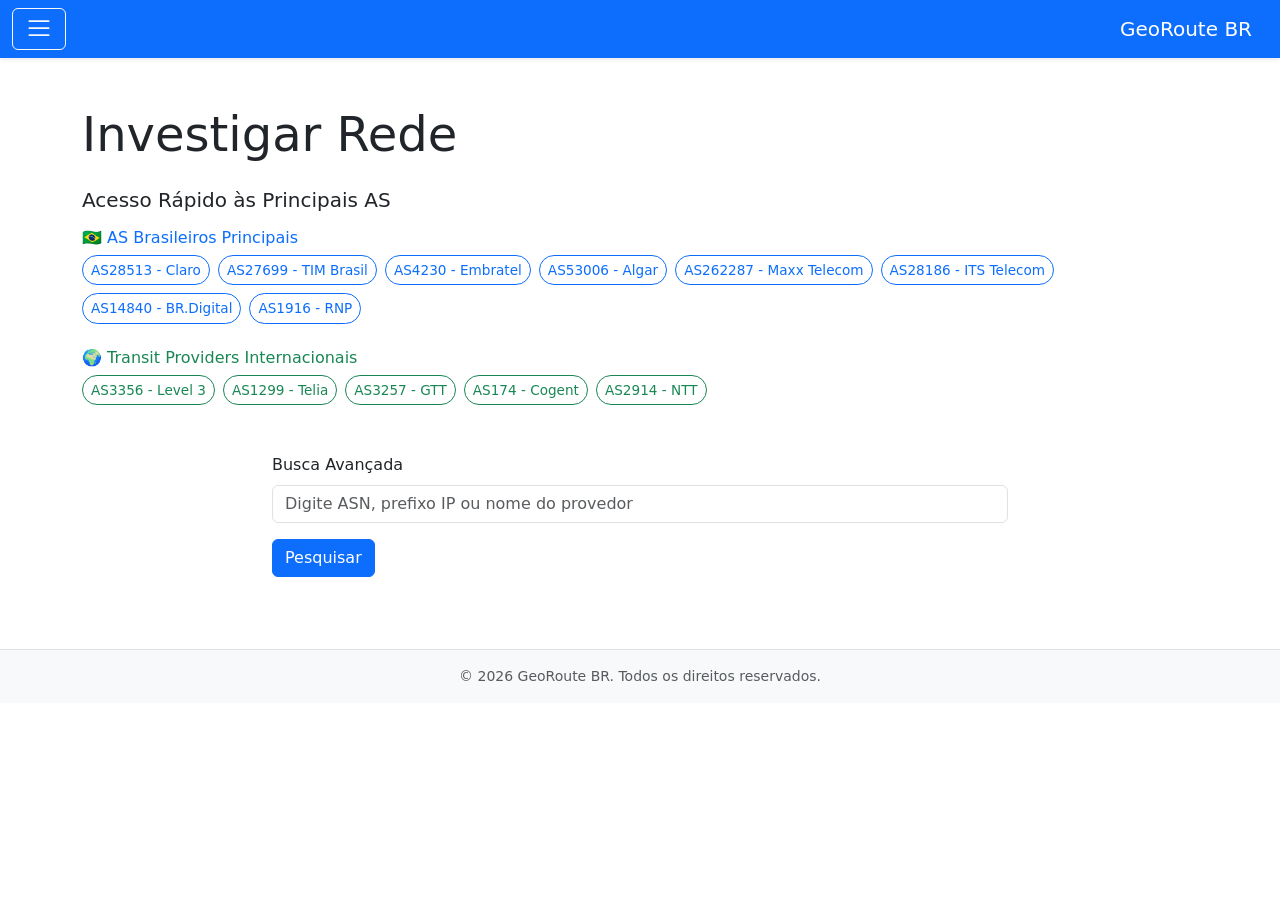
<file: pages/search.html>
<!DOCTYPE html>
<html lang="pt-BR">
<head>
  <meta charset="UTF-8">
  <meta name="viewport" content="width=device-width, initial-scale=1.0">
  <title>Investigação de Redes - GeoRoute BR</title>
  <!-- Bootstrap CSS -->
  <link href="https://cdn.jsdelivr.net/npm/bootstrap@5.3.2/dist/css/bootstrap.min.css" rel="stylesheet">
  <style>
    .as-quick-link {
      transition: all 0.2s ease;
      border-radius: 20px;
      font-size: 0.85rem;
    }
    .as-quick-link:hover {
      transform: translateY(-1px);
      box-shadow: 0 2px 4px rgba(0,0,0,0.1);
    }
    .as-quick-link:active {
      transform: translateY(0);
    }
    .flag-icon {
      width: 20px;
      height: 15px;
      display: inline-block;
      margin-right: 5px;
      background-size: cover;
      background-repeat: no-repeat;
      border-radius: 2px;
    }
    .flag-icon-br { background-image: url('data:image/svg+xml,<svg xmlns="http://www.w3.org/2000/svg" viewBox="0 0 20 15"><rect width="20" height="15" fill="%23009000"/><rect width="20" height="7.5" y="7.5" fill="%23FFCC00"/><circle cx="10" cy="7.5" r="3.5" fill="%2300247D"/><text x="10" y="8.5" text-anchor="middle" fill="%23FFFFFF" font-size="2.5" font-family="Arial">★</text></svg>'); }
    .flag-icon-us { background-image: url('data:image/svg+xml,<svg xmlns="http://www.w3.org/2000/svg" viewBox="0 0 20 15"><rect width="20" height="15" fill="%23FFFFFF"/><rect width="20" height="2" fill="%23B22234"/><rect width="20" height="2" y="4" fill="%23B22234"/><rect width="20" height="2" y="8" fill="%23B22234"/><rect width="20" height="2" y="12" fill="%23B22234"/><rect width="20" height="2" y="2" fill="%23002837"/><rect width="20" height="2" y="6" fill="%23002837"/><rect width="20" height="2" y="10" fill="%23002837"/><rect width="20" height="2" y="14" fill="%23002837"/><rect width="7.5" height="7.5" fill="%23002837"/><g fill="%23FFFFFF"><circle cx="3.75" cy="3.75" r="0.3"/><circle cx="5.75" cy="1.75" r="0.3"/><circle cx="5.75" cy="3.75" r="0.3"/><circle cx="5.75" cy="5.75" r="0.3"/><circle cx="3.75" cy="1.75" r="0.3"/><circle cx="3.75" cy="5.75" r="0.3"/><circle cx="1.75" cy="3.75" r="0.3"/><circle cx="1.75" cy="1.75" r="0.3"/><circle cx="1.75" cy="5.75" r="0.3"/></g></svg>'); }
    .flag-icon-se { background-image: url('data:image/svg+xml,<svg xmlns="http://www.w3.org/2000/svg" viewBox="0 0 20 15"><rect width="20" height="15" fill="%23006400"/><rect width="20" height="5" y="5" fill="%23FFCC00"/><rect width="5" height="15" x="7.5" fill="%23FFCC00"/></svg>'); }
    .flag-icon-jp { background-image: url('data:image/svg+xml,<svg xmlns="http://www.w3.org/2000/svg" viewBox="0 0 20 15"><rect width="20" height="15" fill="%23FFFFFF"/><circle cx="10" cy="7.5" r="3" fill="%23BC002D"/></svg>'); }
  </style>
</head>
<body>
  <header>
    <nav class="navbar navbar-light bg-primary shadow-sm">
      <div class="container-fluid">
        <button class="btn btn-outline-light me-2" type="button" data-bs-toggle="offcanvas" data-bs-target="#offcanvasMenu" aria-controls="offcanvasMenu">
          <svg xmlns='http://www.w3.org/2000/svg' width='28' height='28' fill='currentColor' class='bi bi-list' viewBox='0 0 16 16'><path fill-rule='evenodd' d='M2.5 12a.5.5 0 0 1 0-1h11a.5.5 0 0 1 0 1h-11zm0-4a.5.5 0 0 1 0-1h11a.5.5 0 0 1 0 1h-11zm0-4a.5.5 0 0 1 0-1h11a.5.5 0 0 1 0 1h-11z'/></svg>
        </button>
        <span class="navbar-brand mb-0 h1 text-white">GeoRoute BR</span>
      </div>
    </nav>
    <div class="offcanvas offcanvas-start" tabindex="-1" id="offcanvasMenu" aria-labelledby="offcanvasMenuLabel">
      <div class="offcanvas-header">
        <h5 class="offcanvas-title" id="offcanvasMenuLabel">Menu</h5>
        <button type="button" class="btn-close" data-bs-dismiss="offcanvas" aria-label="Close"></button>
      </div>
      <div class="offcanvas-body">
        <ul class="nav flex-column">
          <li class="nav-item mb-2"><a class="nav-link" href="../index.html">Home</a></li>
          <li class="nav-item mb-2"><a class="nav-link" href="dashboard.html">Dashboard</a></li>
          <li class="nav-item mb-2"><a class="nav-link" href="map.html">Mapa</a></li>
          <li class="nav-item mb-2"><a class="nav-link active text-primary fw-bold" href="search.html">Busca</a></li>
          <li class="nav-item mb-2"><a class="nav-link" href="as_detail.html">Detalhe AS</a></li>
          <li class="nav-item mb-2"><a class="nav-link" href="about.html">Sobre</a></li>
          <li class="nav-item mb-2"><a class="nav-link" href="contact.html">Contato</a></li>
        </ul>
      </div>
    </div>
  </header>

  <main class="container py-5">
    <h2 class="display-5 mb-4">Investigar Rede</h2>

    <!-- AS Populares para Acesso Rápido -->
    <div class="row mb-4">
      <div class="col-12">
        <h4 class="h5 mb-3">Acesso Rápido às Principais AS</h4>

        <!-- AS Brasileiros -->
        <div class="mb-4">
          <h6 class="text-primary mb-2">🇧🇷 AS Brasileiros Principais</h6>
          <div class="d-flex flex-wrap gap-2">
            <button class="btn btn-outline-primary btn-sm as-quick-link" data-asn="28513">AS28513 - Claro</button>
            <button class="btn btn-outline-primary btn-sm as-quick-link" data-asn="27699">AS27699 - TIM Brasil</button>
            <button class="btn btn-outline-primary btn-sm as-quick-link" data-asn="4230">AS4230 - Embratel</button>
            <button class="btn btn-outline-primary btn-sm as-quick-link" data-asn="53006">AS53006 - Algar</button>
            <button class="btn btn-outline-primary btn-sm as-quick-link" data-asn="262287">AS262287 - Maxx Telecom</button>
            <button class="btn btn-outline-primary btn-sm as-quick-link" data-asn="28186">AS28186 - ITS Telecom</button>
            <button class="btn btn-outline-primary btn-sm as-quick-link" data-asn="14840">AS14840 - BR.Digital</button>
            <button class="btn btn-outline-primary btn-sm as-quick-link" data-asn="1916">AS1916 - RNP</button>
          </div>
        </div>

        <!-- Transit Providers Internacionais -->
        <div class="mb-4">
          <h6 class="text-success mb-2">🌍 Transit Providers Internacionais</h6>
          <div class="d-flex flex-wrap gap-2">
            <button class="btn btn-outline-success btn-sm as-quick-link" data-asn="3356">AS3356 - Level 3</button>
            <button class="btn btn-outline-success btn-sm as-quick-link" data-asn="1299">AS1299 - Telia</button>
            <button class="btn btn-outline-success btn-sm as-quick-link" data-asn="3257">AS3257 - GTT</button>
            <button class="btn btn-outline-success btn-sm as-quick-link" data-asn="174">AS174 - Cogent</button>
            <button class="btn btn-outline-success btn-sm as-quick-link" data-asn="2914">AS2914 - NTT</button>
          </div>
        </div>
      </div>
    </div>

    <!-- Campo de Busca -->
    <div class="row">
      <div class="col-lg-8 mx-auto">
        <div class="mb-3">
          <label for="queryInput" class="form-label">Busca Avançada</label>
          <input id="queryInput" type="text" class="form-control" placeholder="Digite ASN, prefixo IP ou nome do provedor" />
        </div>
        <button id="searchBtn" class="btn btn-primary mb-4">Pesquisar</button>
      </div>
    </div>

    <div id="results"></div>
  </main>

  <footer class="bg-light border-top mt-auto py-3">
    <div class="container text-center text-muted small">
      &copy; 2026 GeoRoute BR. Todos os direitos reservados.
    </div>
  </footer>

  <!-- Bootstrap JS Bundle -->
  <script src="https://cdn.jsdelivr.net/npm/bootstrap@5.3.2/dist/js/bootstrap.bundle.min.js"></script>
  <script src="../js/main.js"></script>
  <script>
    // Dados expandidos incluindo AS brasileiros e internacionais principais
    const dummyData = {
      "AS28513": {
        asn: "AS28513",
        org: "Claro S.A.",
        prefixes: ["200.192.0.0/16", "201.6.0.0/16", "189.40.0.0/16"],
        upstreams: ["AS3356", "AS1299", "AS3257"],
        peers: ["AS27699", "AS4230"],
        country: "BR",
        routes: 1250,
        type: "transit"
      },
      "AS27699": {
        asn: "AS27699",
        org: "Telecom Italia S.p.A.",
        prefixes: ["191.5.0.0/16", "191.36.0.0/16"],
        upstreams: ["AS3356", "AS1299"],
        peers: ["AS28513", "AS4230"],
        country: "BR",
        routes: 980,
        type: "transit"
      },
      "AS4230": {
        asn: "AS4230",
        org: "Embratel",
        prefixes: ["200.192.0.0/16", "200.219.0.0/16"],
        upstreams: ["AS3356", "AS1299", "AS3257"],
        peers: ["AS28513", "AS27699"],
        country: "BR",
        routes: 1450,
        type: "transit"
      },
      "AS53006": {
        asn: "AS53006",
        org: "Algar Telecom",
        prefixes: ["177.223.0.0/16", "191.185.0.0/16"],
        upstreams: ["AS3356", "AS28513"],
        peers: ["AS27699"],
        country: "BR",
        routes: 320,
        type: "transit"
      },
      "AS262287": {
        asn: "AS262287",
        org: "Maxx Telecom",
        prefixes: ["177.54.0.0/16", "177.55.0.0/16"],
        upstreams: ["AS28513", "AS27699"],
        peers: ["AS4230"],
        country: "BR",
        routes: 180,
        type: "transit"
      },
      "AS28186": {
        asn: "AS28186",
        org: "ITS Telecom",
        prefixes: ["189.89.0.0/16", "189.90.0.0/16"],
        upstreams: ["AS28513", "AS3356"],
        peers: ["AS27699"],
        country: "BR",
        routes: 95,
        type: "transit"
      },
      "AS14840": {
        asn: "AS14840",
        org: "BR.Digital Provider",
        prefixes: ["177.101.0.0/16", "177.102.0.0/16"],
        upstreams: ["AS28513", "AS27699"],
        peers: ["AS4230"],
        country: "BR",
        routes: 75,
        type: "transit"
      },
      "AS1916": {
        asn: "AS1916",
        org: "Rede Nacional de Ensino e Pesquisa",
        prefixes: ["200.128.0.0/16", "200.129.0.0/16"],
        upstreams: ["AS28513", "AS27699"],
        peers: ["AS4230"],
        country: "BR",
        routes: 200,
        type: "enterprise"
      },
      "AS3356": {
        asn: "AS3356",
        org: "Level 3 Communications",
        prefixes: ["4.0.0.0/8", "8.0.0.0/8"],
        upstreams: [],
        peers: ["AS1299", "AS3257"],
        country: "US",
        routes: 8500,
        type: "transit"
      },
      "AS1299": {
        asn: "AS1299",
        org: "Telia Company AB",
        prefixes: ["95.0.0.0/8", "213.0.0.0/8"],
        upstreams: [],
        peers: ["AS3356", "AS3257"],
        country: "SE",
        routes: 6200,
        type: "transit"
      },
      "AS3257": {
        asn: "AS3257",
        org: "GTT Communications",
        prefixes: ["173.0.0.0/8", "199.0.0.0/8"],
        upstreams: [],
        peers: ["AS3356", "AS1299"],
        country: "US",
        routes: 4100,
        type: "transit"
      },
      "AS174": {
        asn: "AS174",
        org: "Cogent Communications",
        prefixes: ["38.0.0.0/8", "66.0.0.0/8"],
        upstreams: [],
        peers: ["AS3356"],
        country: "US",
        routes: 3800,
        type: "transit"
      },
      "AS2914": {
        asn: "AS2914",
        org: "NTT America, Inc.",
        prefixes: ["128.0.0.0/8", "129.0.0.0/8"],
        upstreams: [],
        peers: ["AS3356", "AS1299"],
        country: "JP",
        routes: 7200,
        type: "transit"
      }
    };

    document.getElementById('searchBtn').addEventListener('click', () => {
      const q = document.getElementById('queryInput').value.trim().toUpperCase();
      const container = document.getElementById('results');
      container.innerHTML = '';

      if (!q) {
        container.innerHTML = '<div class="alert alert-warning">Digite um termo para buscar.</div>';
        return;
      }

      // Buscar por ASN, organização ou prefixo
      const results = Object.values(dummyData).filter(item =>
        item.asn.toUpperCase().includes(q) ||
        item.org.toUpperCase().includes(q) ||
        item.prefixes.some(prefix => prefix.toUpperCase().includes(q))
      );

      if (results.length === 0) {
        container.innerHTML = '<div class="alert alert-danger">Nenhum resultado encontrado para: <strong>' + q + '</strong></div>';
        return;
      }

      // Mostrar resultados
      results.forEach(result => {
        const typeBadge = result.type === 'transit' ?
          '<span class="badge bg-primary">Transit</span>' :
          '<span class="badge bg-info">Enterprise</span>';

        container.innerHTML += `
          <div class="card mb-3">
            <div class="card-body">
              <div class="d-flex justify-content-between align-items-start">
                <div class="flex-grow-1">
                  <div class="d-flex align-items-center mb-2">
                    <h3 class="h5 mb-0 me-2">
                      <a href="as_detail.html?asn=${result.asn}" class="text-decoration-none text-primary">
                        ${result.asn} - ${result.org}
                      </a>
                    </h3>
                    ${typeBadge}
                  </div>
                  <p class="text-muted mb-2">
                    <span class="flag-icon flag-icon-${result.country.toLowerCase()}"></span>
                    ${result.country === 'BR' ? 'Brasil' : result.country === 'US' ? 'Estados Unidos' : result.country === 'SE' ? 'Suécia' : result.country === 'JP' ? 'Japão' : result.country}
                  </p>
                  <div class="row">
                    <div class="col-md-6">
                      <p class="mb-1"><strong>Prefixos:</strong></p>
                      <small class="text-muted">${result.prefixes.slice(0, 3).join(', ')}${result.prefixes.length > 3 ? '...' : ''}</small>
                    </div>
                    <div class="col-md-6">
                      <p class="mb-1"><strong>Rotas ativas:</strong> ${result.routes}</p>
                      <p class="mb-1"><strong>Upstreams:</strong> ${result.upstreams.length}</p>
                      <p class="mb-1"><strong>Peers:</strong> ${result.peers.length}</p>
                    </div>
                  </div>
                </div>
                <div class="text-end ms-3">
                  <a href="as_detail.html?asn=${result.asn}" class="btn btn-outline-primary btn-sm">
                    Ver Detalhes
                    <svg xmlns="http://www.w3.org/2000/svg" width="16" height="16" fill="currentColor" class="bi bi-arrow-right ms-1" viewBox="0 0 16 16">
                      <path fill-rule="evenodd" d="M1 8a.5.5 0 0 1 .5-.5h11.793l-3.147-3.146a.5.5 0 0 1 .708-.708l4 4a.5.5 0 0 1 0 .708l-4 4a.5.5 0 0 1-.708-.708L13.293 8.5H1.5A.5.5 0 0 1 1 8z"/>
                    </svg>
                  </a>
                </div>
              </div>
            </div>
          </div>
        `;
      });
    });

    // Permitir busca ao pressionar Enter
    document.getElementById('queryInput').addEventListener('keypress', (e) => {
      if (e.key === 'Enter') {
        document.getElementById('searchBtn').click();
      }
    });

    // Event listener para botões de acesso rápido
    document.querySelectorAll('.as-quick-link').forEach(button => {
      button.addEventListener('click', (e) => {
        const asn = e.target.dataset.asn;
        document.getElementById('queryInput').value = asn;
        document.getElementById('searchBtn').click();
      });
    });
  </script>
  <script>lucide.createIcons();</script>
</body>
</html>
</file>
